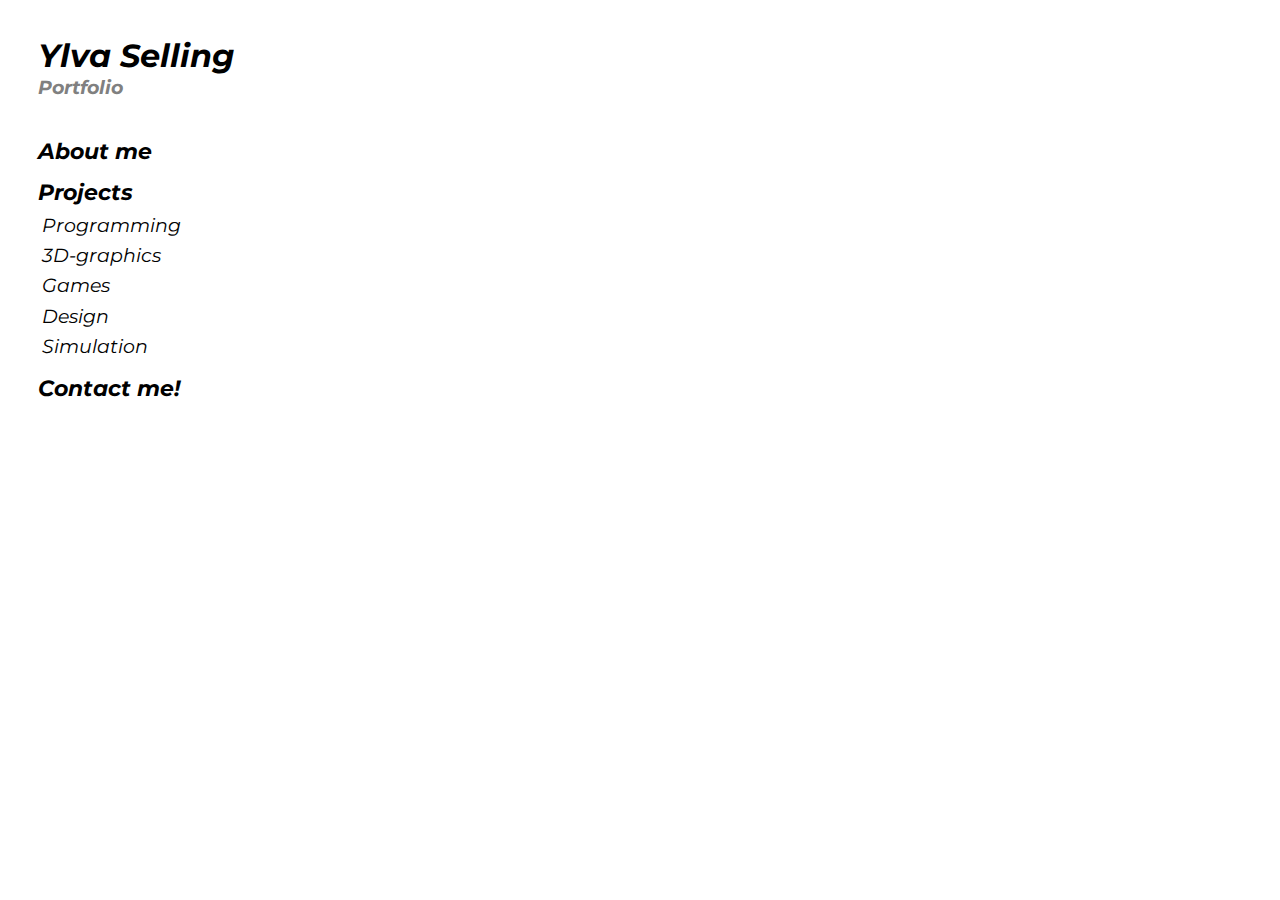
<file: index.html>
<!DOCTYPE html>
<html lang="en">
<head>
  <title>Ylva Selling Portfolio</title>
  <link rel="stylesheet" href="styles.css">

  <!-- jQuery library -->
  <script
    src="https://code.jquery.com/jquery-3.3.1.js"
    integrity="sha256-2Kok7MbOyxpgUVvAk/HJ2jigOSYS2auK4Pfzbm7uH60="
    crossorigin="anonymous">
  </script>
  <script src="https://cdnjs.cloudflare.com/ajax/libs/popper.js/1.14.7/umd/popper.min.js" integrity="sha384-UO2eT0CpHqdSJQ6hJty5KVphtPhzWj9WO1clHTMGa3JDZwrnQq4sF86dIHNDz0W1" crossorigin="anonymous"></script>

  <!-- Javascript src-->
  <script type="text/javascript" src="index.js"></script>

  <!-- Google fonts -->
 <link href="https://fonts.googleapis.com/css?family=Montserrat:200,200i&display=swap" rel="stylesheet">
 <!-- Load an icon library to show a hamburger menu (bars) on small screens -->
<link rel="stylesheet" href="https://cdnjs.cloudflare.com/ajax/libs/font-awesome/4.7.0/css/font-awesome.min.css">


</head>

<body onload="loadDoc()">

<div id="page">

<div id="sidebar">
  <div id="titlediv">
    <ul>
      <li>
        <h1 id="title"><a href="index.html">Ylva Selling</a></h1>
      </li>
      <li>
        <h3 id="portfolio"><a href="index.html">Portfolio</a></h3>
      </li>
    </ul>
  </div>
    <div id="dropdown">
      <button class="dropbtn" onclick=toggleMenu()><i class="fa fa-bars"></i></button>
      <div id="dropdown-content">
        <ul>
          <li>
            <h3 class="link" onclick="displayProject('0'); toggleMenu()">About me</button>
          </li>
          <li>
            <button onclick="appendData('all'); toggleMenu()"><h3 id="projectBtn">Projects</h3></button>
          </li>
          <li>
              <!-- Menu to toggle visibility for projects -->
              <li>
                <button id="Programming" class="category" onclick="appendData('Programming'); toggleMenu()">Programming</button>
              </li>
              <li>
                <button id="3D-datorgrafik" class="category" onclick="appendData('3D-graphics'); toggleMenu()">3D-graphics</button>
              </li>
              <li>
                <button id="Spel" class="category" onclick="appendData('Games'); toggleMenu()">Games</button>
              </li>
              <li>
                <button id="Design" class="category" onclick="appendData('Design'); toggleMenu()">Design</button>
              </li>
              <li>
                <button id="Simulation" class="category" onclick="appendData('Simulation'); toggleMenu()">Simulation</button>
              </li>
          </li>
          <li>
            <h3 class="link"><a href="https://www.linkedin.com/in/ylvaselling/Contact" target="_blank">Contact me!</a></h3>
          </li>

        </ul>
      </div>
    </div>
</div>
<!-- Display Area-->
<div id="main">
</div>

</div>

</body>
</html>
</file>
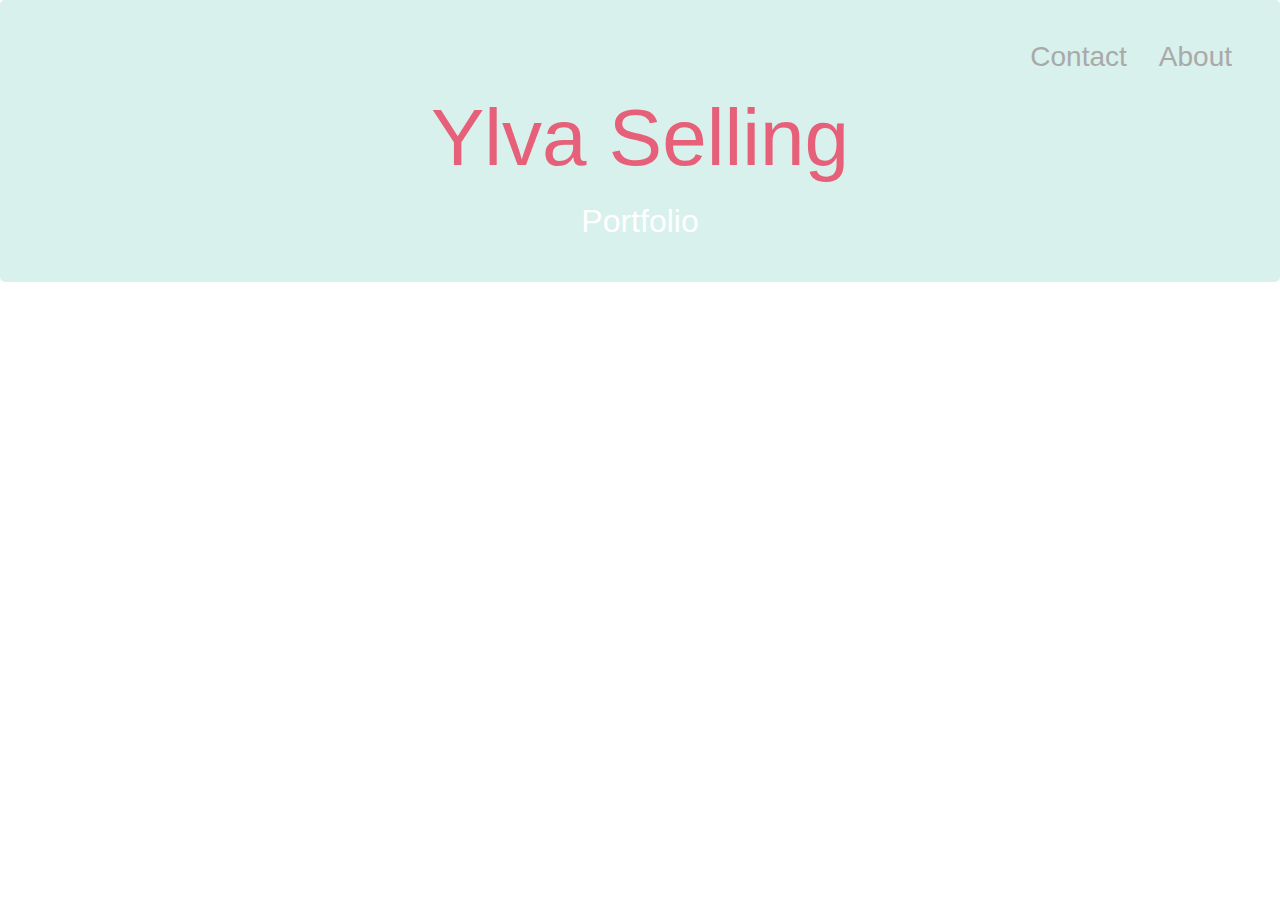
<file: about.html>
<!DOCTYPE html>
<html lang="en">
<head>
  <title>Ylva Selling Portfolio</title>
  <!--<link rel="stylesheet" href="styles.css-->

  <!--Bootstrap setup-->
  <!-- Latest compiled and minified CSS -->
  <meta charset="utf-8">
  <meta name="viewport" content="width=device-width, initial-scale=1">
  <link rel="stylesheet" href="https://stackpath.bootstrapcdn.com/bootstrap/4.3.1/css/bootstrap.min.css" integrity="sha384-ggOyR0iXCbMQv3Xipma34MD+dH/1fQ784/j6cY/iJTQUOhcWr7x9JvoRxT2MZw1T" crossorigin="anonymous">
  <!-- jQuery library -->
  <script src="https://code.jquery.com/jquery-3.3.1.slim.min.js" integrity="sha384-q8i/X+965DzO0rT7abK41JStQIAqVgRVzpbzo5smXKp4YfRvH+8abtTE1Pi6jizo" crossorigin="anonymous"></script>
  <script src="https://cdnjs.cloudflare.com/ajax/libs/popper.js/1.14.7/umd/popper.min.js" integrity="sha384-UO2eT0CpHqdSJQ6hJty5KVphtPhzWj9WO1clHTMGa3JDZwrnQq4sF86dIHNDz0W1" crossorigin="anonymous"></script>
  <!-- Latest compiled JavaScript -->
  <script src="https://stackpath.bootstrapcdn.com/bootstrap/4.3.1/js/bootstrap.min.js" integrity="sha384-JjSmVgyd0p3pXB1rRibZUAYoIIy6OrQ6VrjIEaFf/nJGzIxFDsf4x0xIM+B07jRM" crossorigin="anonymous"></script>

  <script type="text/javascript" src="index.js"></script>

  <!-- Bootstrap toggle -->
  <link href="https://gitcdn.github.io/bootstrap-toggle/2.2.2/css/bootstrap-toggle.min.css" rel="stylesheet">
  <script src="https://gitcdn.github.io/bootstrap-toggle/2.2.2/js/bootstrap-toggle.min.js"></script>

  <!-- Custom CSS styling -->
  <link href="custom.css" rel="stylesheet">

</head>

<body onload="loadDoc();">

  <!-- Header -->

    <div class="jumbotron"  id="header">
        <ul class="nav justify-content-end">
          <li class="nav-item">
            <h3><a class="nav-link" href="contact.html">Contact</a></h3>
          </li>
          <li class="nav-item">
            <h3><a class="nav-link" href="about.html">About</a></h3>
          </li>
        </ul>
      <div class="container-fluid text-center">
        <h1 class="display-1"><a href="index.html">Ylva Selling</a></h1>
        <h1><small>Portfolio</small></h1>
      </div>
    </div>



</body>
</html>
</file>
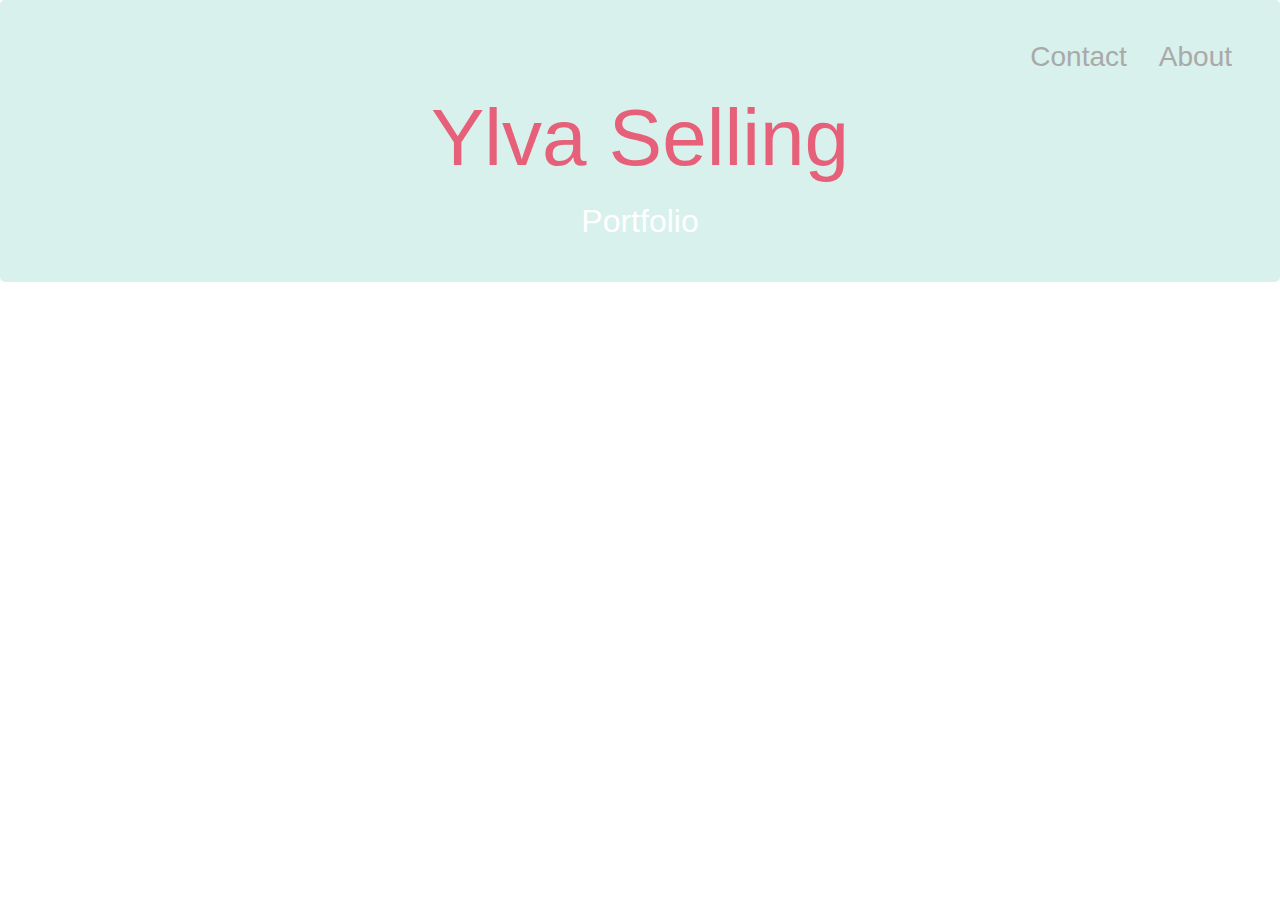
<file: contact.html>
<!DOCTYPE html>
<html lang="en">
<head>
  <title>Ylva Selling Portfolio</title>
  <!--<link rel="stylesheet" href="styles.css-->

  <!--Bootstrap setup-->
  <!-- Latest compiled and minified CSS -->
  <meta charset="utf-8">
  <meta name="viewport" content="width=device-width, initial-scale=1">
  <link rel="stylesheet" href="https://stackpath.bootstrapcdn.com/bootstrap/4.3.1/css/bootstrap.min.css" integrity="sha384-ggOyR0iXCbMQv3Xipma34MD+dH/1fQ784/j6cY/iJTQUOhcWr7x9JvoRxT2MZw1T" crossorigin="anonymous">
  <!-- jQuery library -->
  <script src="https://code.jquery.com/jquery-3.3.1.slim.min.js" integrity="sha384-q8i/X+965DzO0rT7abK41JStQIAqVgRVzpbzo5smXKp4YfRvH+8abtTE1Pi6jizo" crossorigin="anonymous"></script>
  <script src="https://cdnjs.cloudflare.com/ajax/libs/popper.js/1.14.7/umd/popper.min.js" integrity="sha384-UO2eT0CpHqdSJQ6hJty5KVphtPhzWj9WO1clHTMGa3JDZwrnQq4sF86dIHNDz0W1" crossorigin="anonymous"></script>
  <!-- Latest compiled JavaScript -->
  <script src="https://stackpath.bootstrapcdn.com/bootstrap/4.3.1/js/bootstrap.min.js" integrity="sha384-JjSmVgyd0p3pXB1rRibZUAYoIIy6OrQ6VrjIEaFf/nJGzIxFDsf4x0xIM+B07jRM" crossorigin="anonymous"></script>

  <script type="text/javascript" src="index.js"></script>

  <!-- Bootstrap toggle -->
  <link href="https://gitcdn.github.io/bootstrap-toggle/2.2.2/css/bootstrap-toggle.min.css" rel="stylesheet">
  <script src="https://gitcdn.github.io/bootstrap-toggle/2.2.2/js/bootstrap-toggle.min.js"></script>

  <!-- Custom CSS styling -->
  <link href="custom.css" rel="stylesheet">

</head>

<body onload="loadDoc();">

  <!-- Header -->

    <div class="jumbotron"  id="header">
        <ul class="nav justify-content-end">
          <li class="nav-item">
            <h3><a class="nav-link" href="contact.html">Contact</a></h3>
          </li>
          <li class="nav-item">
            <h3><a class="nav-link" href="about.html">About</a></h3>
          </li>
        </ul>
      <div class="container-fluid text-center">
        <h1 class="display-1"><a href="index.html">Ylva Selling</a></h1>
        <h1><small>Portfolio</small></h1>
      </div>
    </div>


</body>
</html>
</file>
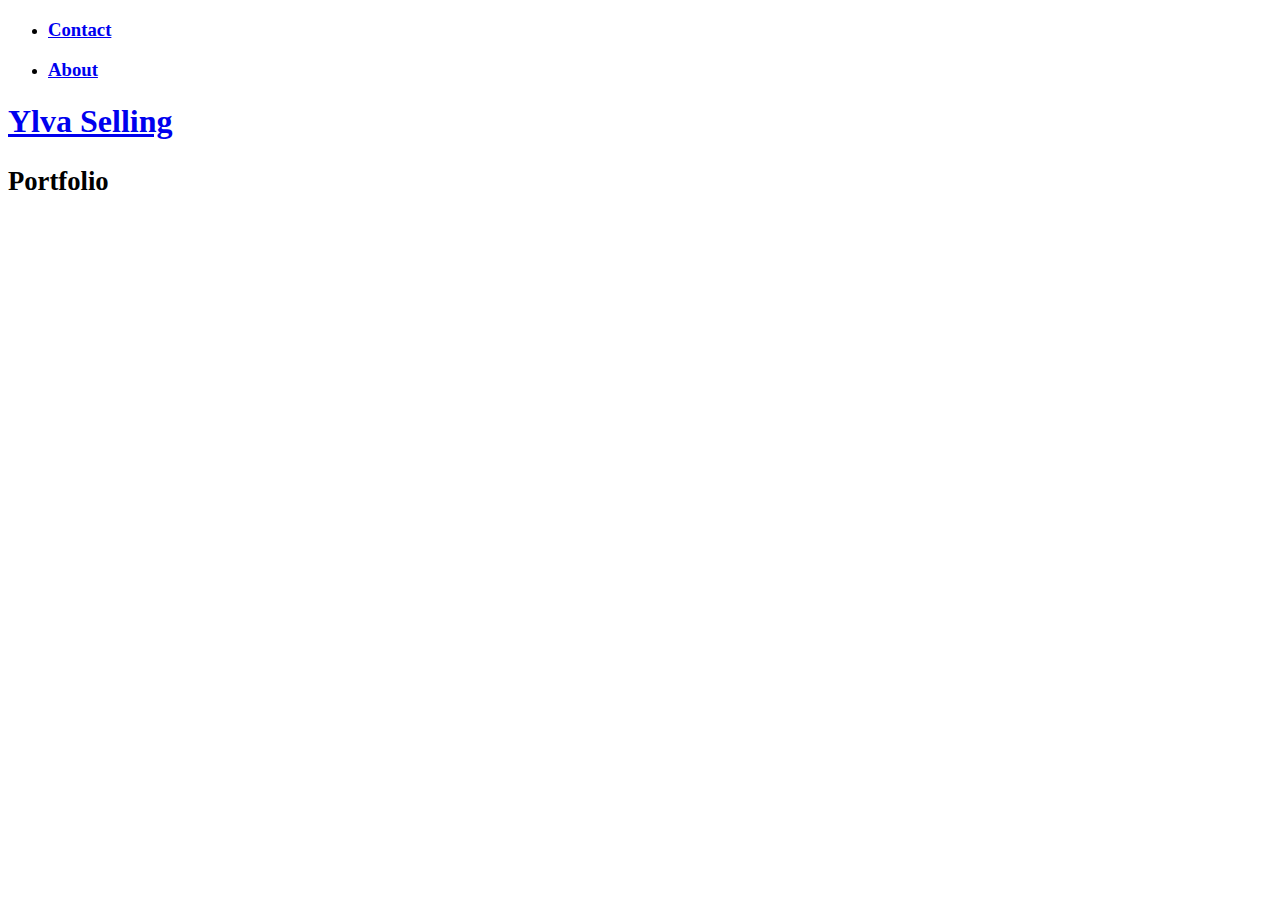
<file: header.html>
<!DOCTYPE html>
<html lang="en">

<!-- Header -->

  <div class="jumbotron"  id="header">
      <ul class="nav justify-content-end">
        <li class="nav-item">
          <h3><a id="contactLink" class="nav-link" href="/contact.html">Contact</a></h3>
        </li>
        <li class="nav-item">
          <h3><a id="aboutLink" class="nav-link" href="/about.html">About</a></h3>
        </li>
      </ul>
    <div class="container-fluid text-center">
      <h1 class="display-1"><a id="homeLink" href="/index.html">Ylva Selling</a></h1>
      <h1><small>Portfolio</small></h1>
    </div>
  </div>
</html>
</file>
<file: styles.css>
/*Small screens*/
@media screen and (max-width: 600px) {
  a {
    text-decoration: none;
  }
  .backBtn {
    padding-top: 3vw;
    padding-bottom: 3vw;
  }
  button:hover, button:active  {
    text-decoration: line-through;
  }
  a:onclick {
    text-decoration: line-through;
  }
  #dropdown-content {
    display: none;
  }
  .dropbtn {
    width: 10vw;
    height:10vw;
    position: fixed;
    z-index: 1;
    top: 0;
    right: 0;
    margin-top: 20px;
    margin-right: 20px;
  }
  #projectCards {
    display: inline-grid;
    grid-gap: 5vw;
    grid-template-columns: 100%;
  }
  .projectCard {
    width: 95vw;
    height: 95vw;
    text-align: left;
    color: white;
    position: relative;
    animation: slide-up .5s ease-in-out;
  }
  .projectImage {
    height: 95vw;
    width: 95vw;
    object-fit: cover;
  }
  .textDiv {
    bottom: 0px;
    background-color: black;
    color: white;
    opacity: 0.8;
    transition: .5s ease;
    width: inherit;
    position: absolute;
    top: 70%;
  }
  #sidebar {
    color: black;
    background-color: white;
    margin-bottom: 0px;
    width: 100vw;
    position: fixed;
    z-index: 1;
    top: 0;
    left: 0;
    overflow-x: hidden;
    padding-top: 0px;
  }
  #main {
    margin-top: 20vw;
    margin-left: 0vw;
  }
  .projectDiv {
    margin-top: 5vw;
  }
  h1 {
    margin-top: 3vw;
    margin-bottom: 3vw;
  }
  h3 {
    margin-top: 3vw;
    margin-bottom: 3vw;
  }
  .category {
    margin: 1vw;
  }
  #portfolio {
    margin-top: 0px;
    margin-bottom: 2vw;
  }
  /*Font sizes, responsive*/
  h1 {
    font-size: 7vw;
  }
  h3 {
    font-size: 5vw;
  }
  p {
    font-size: 5vw;
  }
  button {
    font-size: 5vw;
  }

}

/*Medium to large screens*/
@media screen and (min-width: 601px) {
  .projectDiv {
    margin-right: 1vw;
  }
  a {
    text-decoration: none;
  }
  button {
    text-decoration: none;
  }
  .dropbtn {
    display: none;
  }
  #dropdown-content {
    display: block;
  }
  #projectCards {
    display: inline-grid;
    grid-row-gap: 1vw;
    grid-template-columns: 33% 33% 33%;
  }
  .projectCard {
    width: 25vw;
    height: 25vw;
    text-align: left;
    color: white;
    position: relative;
    animation: slide-up .5s ease-in-out;
  }
  .projectImage {
    height: 25vw;
    width: 25vw;
    object-fit: cover;
  }
  .textDiv {
    bottom: 0px;
    background-color: black;
    color: white;
    opacity: 0.0;
    transition: .5s ease;
    width: inherit;
    position: absolute;
    top: 70%;
  }
  .projectCard:hover .textDiv {
    opacity: 0.8;
  }
  .projectPageImageDiv {
    width: 100%;
  }
  .backBtn {
    padding-top: 1vw;
    padding-bottom: 1vw;
  }
  #sidebar {
    color: black;
    background-color: white;
    height: 100%;
    margin-bottom: 3rem;
    width: 20vw;
    position: fixed;
    z-index: 1;
    top: 0;
    left: 0;
    overflow-x: hidden;
    padding-top: 20px;
  }
  #main {
    margin-left: 20vw; /* Same as the width of the sidenav */
  }
  button:hover {
    text-decoration: line-through;
    cursor: pointer;
  }
  a:hover {
    text-decoration: line-through;
    cursor: pointer;
  }
  h1 {
    margin-top: 1vw;
    margin-bottom: 1vw;
  }
  h3 {
    margin-top: 1vw;
    margin-bottom: 1vw;
  }
  .category {
    margin: 0.25vw;
  }
  #portfolio {
    margin-top: 0px;
    margin-bottom: 3vw;
  }
  /*Font sizes, responsive*/
  #title {
    font-size: 2.5vw;
  }
  #portfolio {
    font-size: 1.5vw;
  }
  h1 {
    font-size: 3vw;
  }
  .textDiv h1 {
    font-size: 1.75vw;
  }
  h3, p {
    font-size: 1.75vw;
  }
  button {
    font-size: 1.5vw;
  }
}


ul {
  padding-left: 3vw;
  list-style-type: none;
}
body {
  background-color: white;
  font-family: 'Montserrat', sans-serif;
  font-style: italic;
}
p {
  font-family: 'Montserrat', sans-serif;
  font-style: normal;
}

h1 {
  color: black;
}
a {
  color: black;
}
#projectBtn {
  margin-bottom: 0.25vw;
  margin-top: 0vw;

}
#projectCards {
  width: 100%;
}
button {
  background-color: inherit;
  border: none;
  padding: 0px;
  font-family: inherit;
  font-style: inherit;
}
#menu {
  margin-top: 50px;
}
#portfolio a{
  font-family: inherit;
  font-style: inherit;
  color: grey;
}
#portfolio a:hover{
  text-decoration: none;
}
#title {
  margin-bottom: 0px;
}
#title a:hover{
  text-decoration: none;
}
.link:hover {
  cursor: pointer;
  text-decoration: line-through;
}
.projectCard:hover {
  cursor: pointer;
}
.projectPageImage {
  width:100%;
}
.projectPageImageDiv {
  width: 100%;
}
.textDiv h1 {
  padding: 10px;
  margin: 5px;
  color: white;
}
@keyframes slide-up {
    0% {
        opacity: 0;
        transform: translateY(20px);
    }
    100% {
        opacity: 1;
        transform: translateY(0);
    }
}
</file>
<file: custom.css>
/*Defining color scheme*/

:root {
    --accent-color:#e76079;
    --light-green:#d8f1ec;
    --dark-green:#7fc6b6;
}


/*Small screens*/
@media screen and (max-width: 600px) {
  h1.display-1 {
    font-size: 50px;
  }
  h3 {
    font-size: 20px;
  }
}

/*Medium to large screens*/
@media screen and (min-width: 601px) {
  h1.display-1 {
    font-size: 80px;
  }
  h3. {
    font-size: 30;
  }
  .jumbotron {
    padding: 2rem;
}

body {
  background-color: white;
}

h1 {
  color: white;
  text-align: center;
}

h1 a {
  color: var(--accent-color);
}

h3 a {
  color: darkgray;

}

#header {
  color: white;
  background-color: var(--light-green);
  height: 50%;
  margin-bottom: 3rem;
}

#showAllButton {
  padding-right: 2vw;
  padding-left: 2vw;
}

#button_toolbar {
  margin-bottom: 2vw;
}

.btn-toolbar{
  text-align: center;
}​

.col-md-4 {
  padding-top: 15px;
  padding-bottom: 15px;
}
</file>
